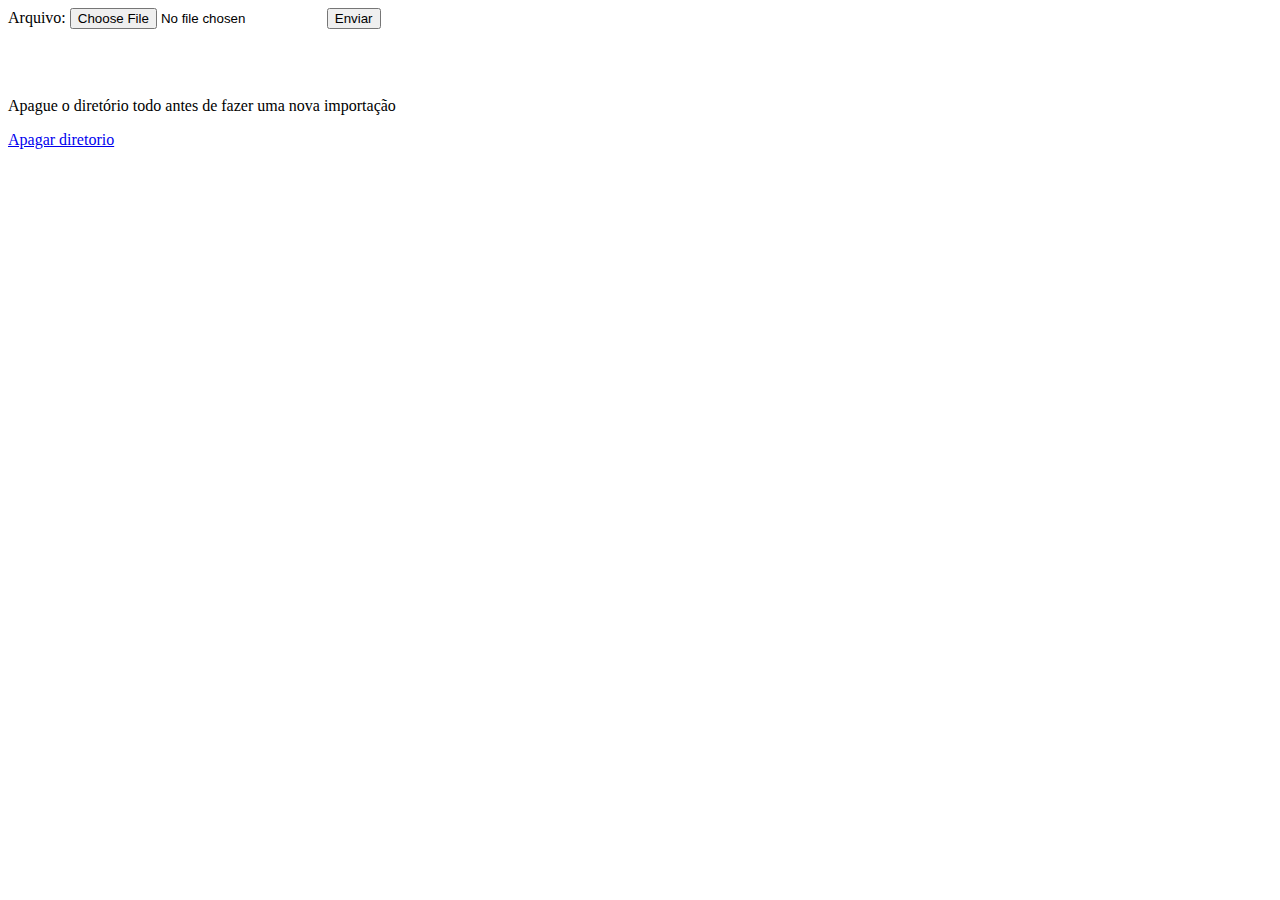
<file: home/taxi/impcsv/index.html>
<html>
<head>
    <title>Upload de Arquivos com PHP</title>
</head>
<body>
 
<form method="post" action="recebe_upload.php" enctype="multipart/form-data">
<label>Arquivo:</label>
<input type="file" name="arquivo" />
<input type="submit" value="Enviar" />
</form>
 
<br><br>
<p>
    Apague o diretório todo antes de fazer uma nova importação 

    
</p><span><a href="apagar.php">Apagar diretorio</a></span>


</body>
</html>
</file>
